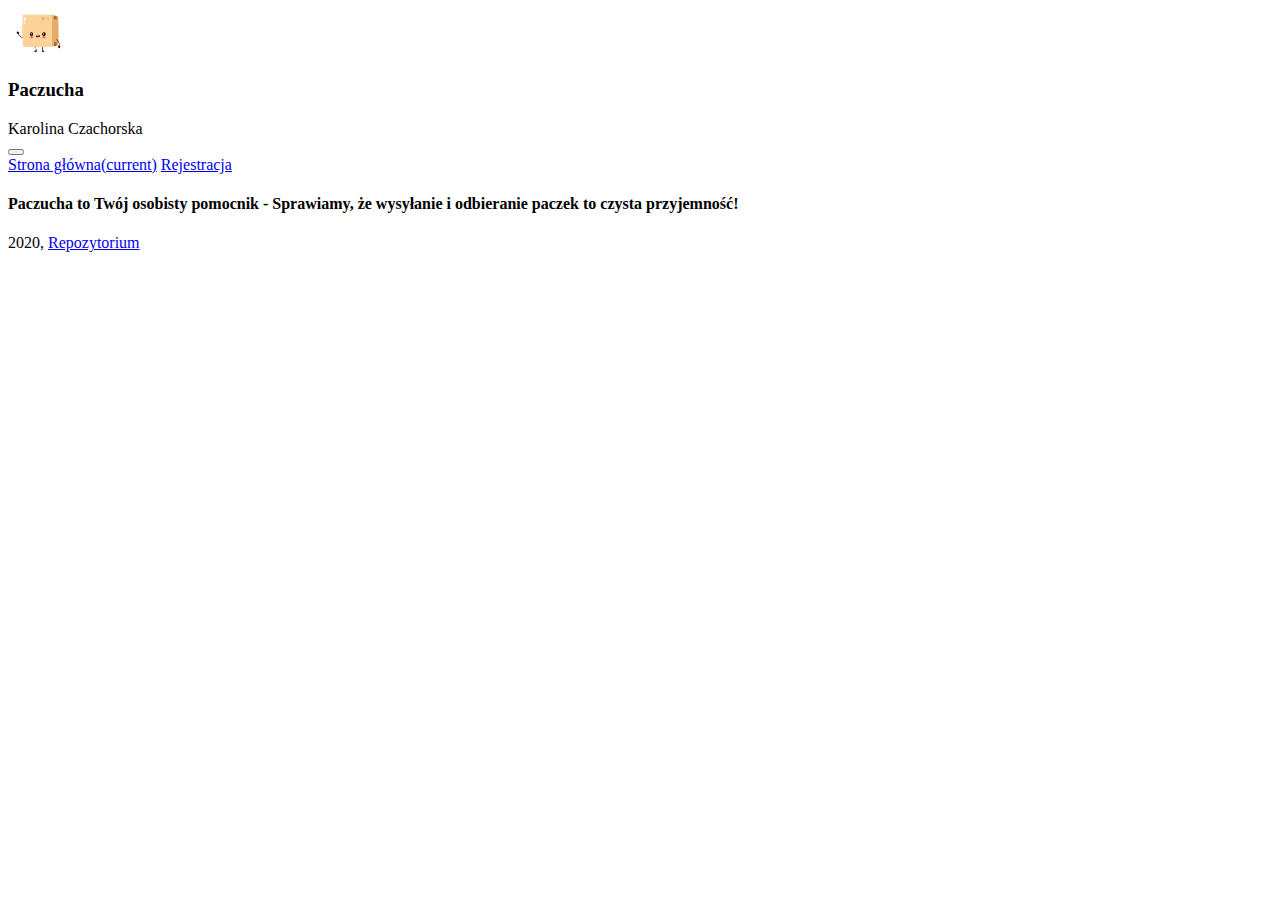
<file: templates/index.html>
<!DOCTYPE html>
<html lang="pl">
<head>
    <title>Paczucha</title>
    <meta charset="utf-8">
    <meta name="viewport" content="width=device-width, initial-scale=1">
    <link rel="stylesheet" href="https://cdn.jsdelivr.net/npm/bootstrap@4.5.3/dist/css/bootstrap.min.css"
          integrity="sha384-TX8t27EcRE3e/ihU7zmQxVncDAy5uIKz4rEkgIXeMed4M0jlfIDPvg6uqKI2xXr2" crossorigin="anonymous">
    <link rel="stylesheet" href="/static/index.css">
    <script src="https://code.jquery.com/jquery-3.5.1.slim.min.js"
            integrity="sha384-DfXdz2htPH0lsSSs5nCTpuj/zy4C+OGpamoFVy38MVBnE+IbbVYUew+OrCXaRkfj"
            crossorigin="anonymous"></script>
    <script src="https://cdn.jsdelivr.net/npm/bootstrap@4.5.3/dist/js/bootstrap.bundle.min.js"
            integrity="sha384-ho+j7jyWK8fNQe+A12Hb8AhRq26LrZ/JpcUGGOn+Y7RsweNrtN/tE3MoK7ZeZDyx"
            crossorigin="anonymous"></script>
</head>
<body>
<div class="container">
    <header>
        <nav class="navbar navbar-light bg-light">
            <span><img class="d-inline" src="/static/images/logo.jpg" width="60" alt=""><h3
                    class="d-inline">  Paczucha</h3></span>
            <span>Karolina Czachorska</span>
        </nav>
    </header>
    <nav class="navbar navbar-expand-lg navbar-dark bg-dark">
        <button class="navbar-toggler" type="button" data-toggle="collapse" data-target="#navbarNavAltMarkup"
                aria-controls="navbarNavAltMarkup" aria-expanded="false" aria-label="Toggle navigation">
            <span class="navbar-toggler-icon"></span>
        </button>
        <div class="collapse navbar-collapse" id="navbarNavAltMarkup">
            <div class="navbar-nav">
                <a class="nav-item nav-link active" href="/">Strona główna<span class="sr-only">(current)</span></a>
                <a class="nav-item nav-link" href="/sender/sign-up">Rejestracja</a>
            </div>
        </div>
    </nav>
    <div class="text-center m-5">
        <h4> Paczucha to Twój osobisty pomocnik - Sprawiamy, że wysyłanie i odbieranie paczek to czysta
            przyjemność!</h4>
    </div>
</div>
<footer class="page-footer fixed-bottom font-small bg-light">
    <div class="footer text-center py-3">2020,
        <a href="https://github.com/karolina-cz/paczkomaty" target="_blank">Repozytorium</a>
    </div>
</footer>
</body>
</html>
</file>
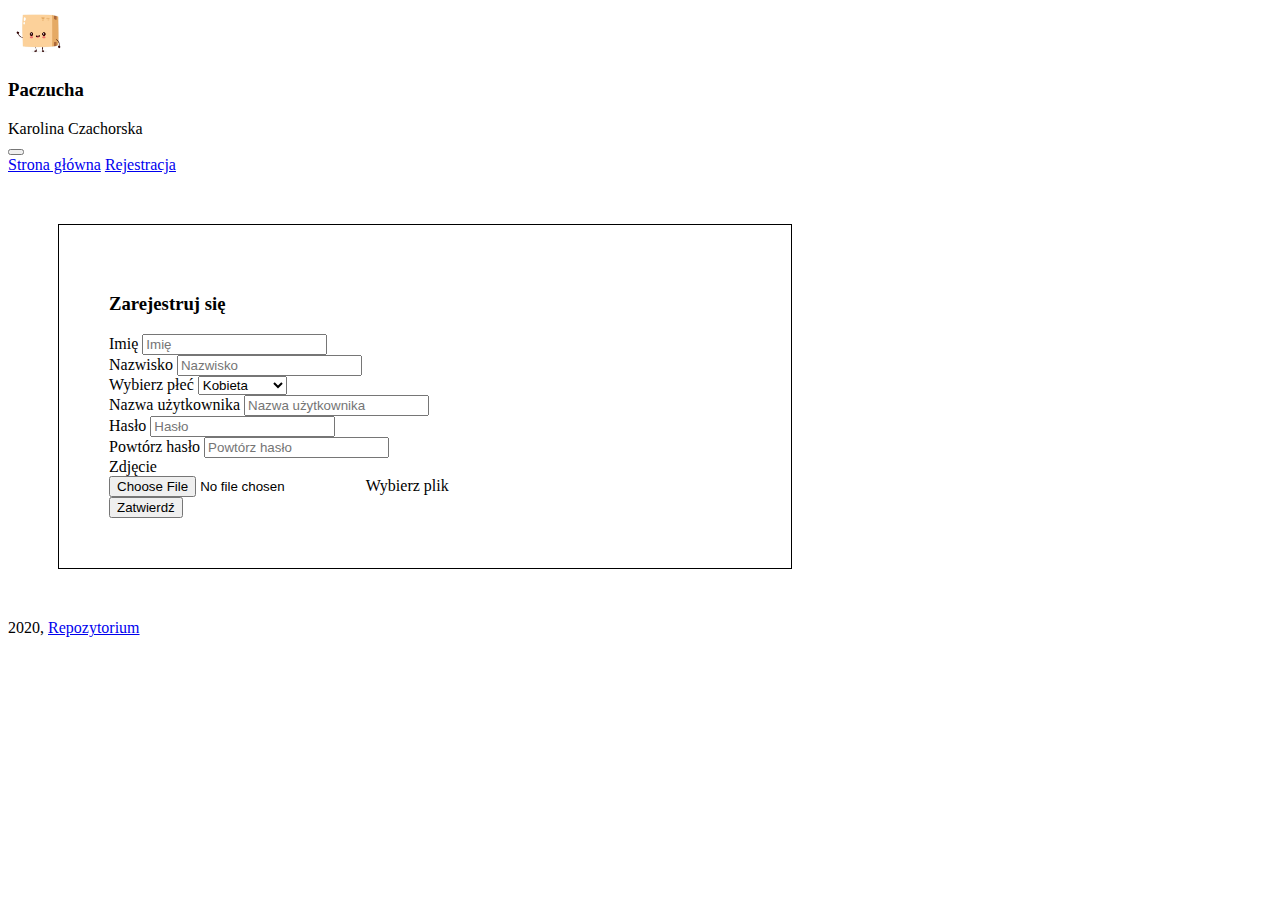
<file: templates/sign-up.html>
<!DOCTYPE html>
<html lang="pl">
<head>
    <meta charset="UTF-8">
    <title>Paczucha</title>
    <meta name="viewport" content="width=device-width, initial-scale=1">
    <link rel="stylesheet" href="https://cdn.jsdelivr.net/npm/bootstrap@4.5.3/dist/css/bootstrap.min.css"
          integrity="sha384-TX8t27EcRE3e/ihU7zmQxVncDAy5uIKz4rEkgIXeMed4M0jlfIDPvg6uqKI2xXr2" crossorigin="anonymous">
    <link rel="stylesheet" href="/static/sign-up.css">
    <script src="https://code.jquery.com/jquery-3.5.1.slim.min.js"
            integrity="sha384-DfXdz2htPH0lsSSs5nCTpuj/zy4C+OGpamoFVy38MVBnE+IbbVYUew+OrCXaRkfj"
            crossorigin="anonymous"></script>
    <script src="https://cdn.jsdelivr.net/npm/bootstrap@4.5.3/dist/js/bootstrap.bundle.min.js"
            integrity="sha384-ho+j7jyWK8fNQe+A12Hb8AhRq26LrZ/JpcUGGOn+Y7RsweNrtN/tE3MoK7ZeZDyx"
            crossorigin="anonymous"></script>
    <script src="/static/sign-up.js" defer></script>
</head>
<body>
<div class="container">
    <header>
        <nav class="navbar navbar-light bg-light">
            <span><img class="d-inline" src="/static/images/logo.jpg" width="60" alt=""><h3
                    class="d-inline">  Paczucha</h3></span>
            <span>Karolina Czachorska</span>
        </nav>
    </header>
    <nav class="navbar navbar-expand-lg navbar-dark bg-dark">
        <button class="navbar-toggler" type="button" data-toggle="collapse" data-target="#navbarNavAltMarkup"
                aria-controls="navbarNavAltMarkup" aria-expanded="false" aria-label="Toggle navigation">
            <span class="navbar-toggler-icon"></span>
        </button>
        <div class="collapse navbar-collapse" id="navbarNavAltMarkup">
            <div class="navbar-nav">
                <a class="nav-item nav-link" href="/">Strona główna</a>
                <a class="nav-item nav-link active" href="/sender/sign-up">Rejestracja</a>
            </div>
        </div>
    </nav>
    <div class="row justify-content-center align-items-center mb-5">
        <div class="form-wrapper">
            <form enctype="multipart/form-data" id="register-form"
                  action="https://infinite-hamlet-29399.herokuapp.com/sender/register" method="POST">
                <h3 class="text-center mb-3">Zarejestruj się</h3>
                <div class="row">
                    <div class="col-sm ">
                        <div class="form-group">
                            <label for="firstname">Imię</label>
                            <input name="firstname" type="text" class="form-control" id="firstname" placeholder="Imię">
                        </div>
                        <div class="form-group">
                            <label for="lastname">Nazwisko</label>
                            <input name="lastname" type="text" class="form-control" id="lastname"
                                   placeholder="Nazwisko">
                        </div>
                        <div class="form-group">
                            <label for="sex">Wybierz płeć</label>
                            <select name="sex" id="sex" class="form-control">
                                <option value="F">Kobieta</option>
                                <option value="M">Mężczyzna</option>
                            </select>
                        </div>
                        <div class="form-group">
                            <label for="login">Nazwa użytkownika</label>
                            <input name="login" type="text" class="form-control" id="login"
                                   placeholder="Nazwa użytkownika">
                        </div>
                    </div>
                    <div class="col-sm ">

                        <div class="form-group">
                            <label for="password">Hasło</label>
                            <input name="password" type="password" class="form-control" id="password"
                                   placeholder="Hasło">
                        </div>
                        <div class="form-group">
                            <label for="repeated-password">Powtórz hasło</label>
                            <input type="password" class="form-control" id="repeated-password"
                                   placeholder="Powtórz hasło">
                        </div>
                        <label>Zdjęcie</label>
                        <div class="input-group">
                            <div id="pass-wrapper" class="custom-file">
                                <input type="file" class="custom-file-input cursor-pointer" id="photo"
                                       aria-describedby="inputGroupFileAddon01" name="photo">
                                <label class="custom-file-label" for="photo">Wybierz plik</label>
                            </div>
                        </div>
                    </div>
                </div>
                <div class="row justify-content-center align-items-center mt-3">
                    <button id="submit-button" type="submit" class="btn btn-dark">Zatwierdź</button>
                </div>
            </form>
        </div>
    </div>
</div>
<footer class="page-footer fixed-bottom font-small bg-light">
    <div class="footer text-center py-3">2020,
        <a href="https://github.com/karolina-cz/paczkomaty" target="_blank">Repozytorium</a>
    </div>
</footer>
</body>
</html>
</file>
<file: static/index.css>

</file>
<file: static/sign-up.css>
.form-wrapper {
    margin: 50px;
    padding: 50px;
    width: 50%;
    border-width: thin;
    border-style: solid;
}

.cursor-pointer {
    cursor: pointer;
}

.validation-message {
    font-size: 12px;
    color: red;
    text-align: center;
}

.confirmation-message {
    margin-top: 15px;
    font-size: 17px;
    color: green;
    text-align: center;
}
</file>
